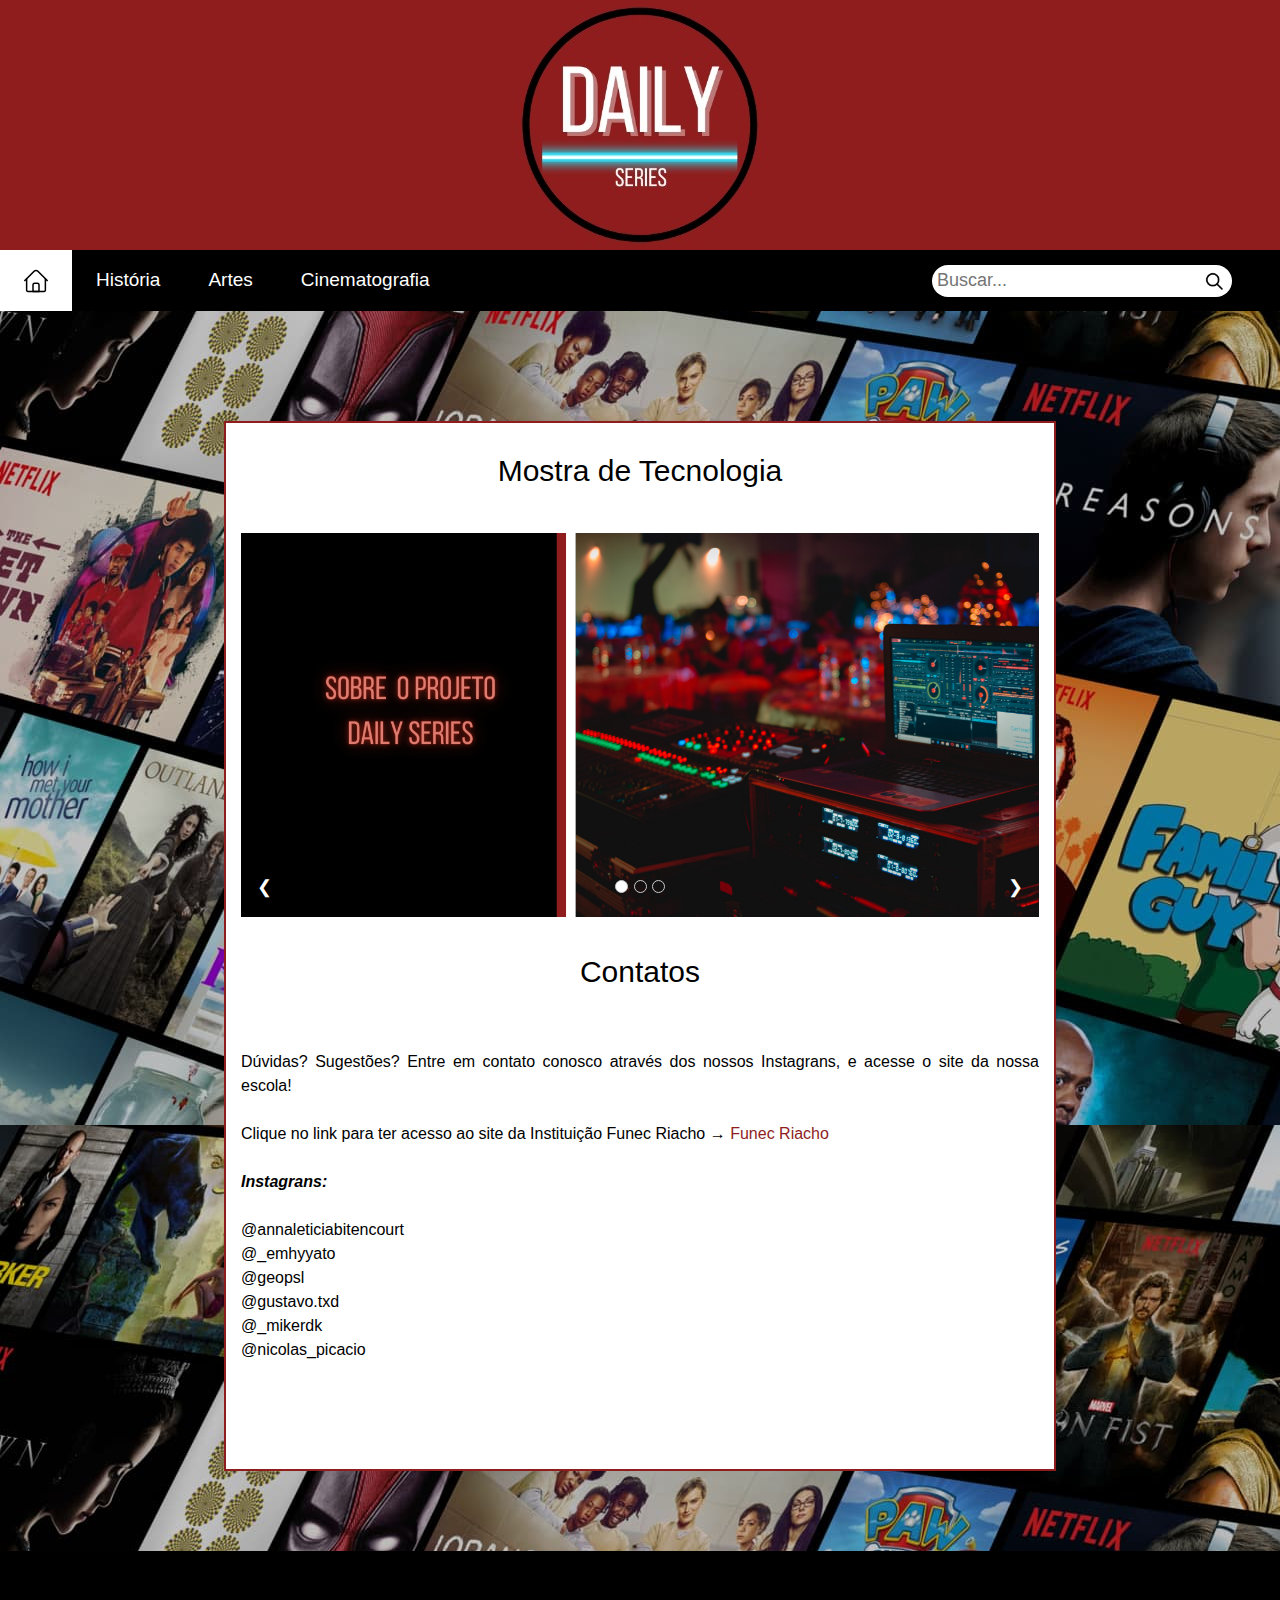
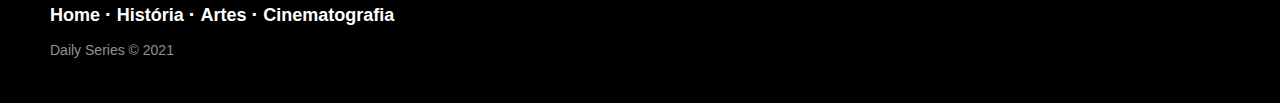
<file: index.html>
<!DOCTYPE HTML>
<html lang="pt-br">

<head>
    <!--Css-->
    <meta charset="utf-8">
    <meta name="viewport" content="width=device-width, initial-scale=1">
    <title>Daily Series</title>
    <link rel="stylesheet" href="https://www.w3schools.com/w3css/4/w3.css">
    <link rel="stylesheet" href="Estilos.css">
    <link rel="stylesheet" href="Main.css">
    <script type="text/javascript" src="js.js"></script>
    <!--Utilizei sites como W3school, dev media-->
</head>

<body onload="showDivs(1)">

    <!--cabeçalho -->

    <header>
        <div id="hearder_titulo" class="center">

        </div>
    </header>
    <nav>
        <!--Menu horizontal-->
    <div class="navbar">
        <a class="active"href="#home"><img src="imagens/casa.png"></a>
        <div class="subnav">
            <button class="subnavbtn">História<i class="fa fa-caret-down"></i></button>
            <div class="subnav-content">
                <a href="pagina3.html">Guerra Mundiais</a>
                <a href="#">Colonizações</a>
                <a href="#">Revolução</a>
                <a href="#">Ditaduras</a>
                <a href="#">Idade Média</a>
                <a href="#">Impérios</a>
                <a href="#">Guerra Civíl</a>
                <a href="#">Guerra Fria</a>
            </div>
        </div>
        <div class="subnav">
            <button class="subnavbtn">Artes<i class="fa fa-caret-down"></i></button>
            <div class="subnav-content">
                <a href="pagina2.html">Fantasia</a>
                <a href="#">Romance</a>
                <a href="#">Ação</a>
                <a href="#">Terror</a>
                <a href="#">Ficção</a>
                <a href="#">Comédia</a>
                <a href="#">Drama</a>
                <a href="#">Animação</a>
                <a href="#">Documentário</a>
                <a href="#">Suspense</a>
            </div>
        </div>
        <a href="#Cine">Cinematografia</a>
    

        <div id="divBusca">
            <form action="/" method="get" class="form">  
                <input type="search" id="txtBusca" placeholder="Buscar..."/>
                <button type="submit" id="btnBusca"><img src="imagens/icon-pesquisa.png" draggable="false" alt="Buscar"> </button> 
            </form>     
        </div>



    </div>

        </nav>





    <main id="main">
        <section id="content">
            <div id="container">

                <h1>Mostra de Tecnologia</h1>
                <div class="w3-content w3-display-container" style="max-width:800px">
                    <img class="mySlides" src="imagens/logo 1.png" style="width:100%">
                    <img class="mySlides" src="imagens/logo 2.png" style="width:100%">
                    <img class="mySlides" src="imagens/logo 3.png" style="width:100%">
                    
                    <div class="w3-center w3-container w3-section w3-large w3-text-white w3-display-bottommiddle" style="width:100%">
                      <div class="w3-left w3-hover-text-khaki" onclick="plusDivs(-1)">&#10094;</div>
                      <div class="w3-right w3-hover-text-khaki" onclick="plusDivs(1)">&#10095;</div>
                      <span class="w3-badge demo w3-border w3-transparent w3-hover-white" onclick="currentDiv(1)"></span>
                      <span class="w3-badge demo w3-border w3-transparent w3-hover-white" onclick="currentDiv(2)"></span>
                      <span class="w3-badge demo w3-border w3-transparent w3-hover-white" onclick="currentDiv(3)"></span>
                    </div>
                  </div>
                
                <br>
               <h1>Contatos</h1>
               <p id="text">
                   Dúvidas? Sugestões? Entre em contato conosco através dos nossos Instagrans, e acesse o site da nossa escola!<br><br>
                Clique no link para ter acesso ao site da Instituição Funec Riacho &rarr; <a href="http://funecriacho.com.br/escola.php">Funec Riacho</a>
                <br>
                <br>
                <strong><em>Instagrans:</em></strong>
                <br>
                <br>
                @annaleticiabitencourt
                <br>
                @_emhyyato
                <br>
                @geopsl
                <br>
                @gustavo.txd
                <br>
                @_mikerdk
                <br>
                @nicolas_picacio


               </p>
            </div>
        </section>
    </main>
    <!--Rodapé-->
    <footer class="footer-distributed">

        <div class="footer-left">

            <p class="footer-links">
                <a class="link-1" href="#">Home</a>

                <a href="#">História</a>

                <a href="#">Artes</a>

                <a href="#">Cinematografia</a> 

            
            </p>

            <p>Daily Series &copy; 2021</p>
        </div>
    </footer>
    

</body>

</html>
</file>
<file: Estilos.css>
/* Site logo, cabeçalho */ 
#header_titulo {

     position: relative;
     float: left;
     margin-left: 80px;
     padding: 10px;
 }

 header {
     width: 100%;
     height: 30%;
     min-height: 250px;
     background-image: url(imagens/logodosite.jpg);
     background-size: auto;
     background-position: center;
     display: flex;
     flex-direction: column;
     position: relative;
 }

 /* conteudo do site */
 #main {
     padding: 80px 0;
 }

 #content {
     width: 65%;
     height: 1050px;
     margin: auto;
     padding: 15px;
     background-color: white;
     /*box-shadow: 0.3em 0.3em 0.05em #8f1d1d; */
     margin-top: 30px;
     border: 2px solid #8f1d1d;
     overflow: auto;
 }

 #content h1 {
     margin-bottom: 40px;
 }

 /* RODAPÉ */
 .footer-distributed {
     background-color: #000000;
     box-shadow: 0 1px 1px 0 rgba(0, 0, 0, 0.12);
     box-sizing: border-box;
     width: 100%;
     text-align: left;
     font: normal 16px sans-serif;
     padding: 45px 50px;
 }

 .footer-distributed .footer-left p {
     color: #8f9296;
     font-size: 14px;
     margin: 0;
 }

 .footer-distributed p.footer-links {
     font-size: 18px;
     font-weight: bold;
     color: #ffffff;
     margin: 0 0 10px;
     padding: 0;
     transition: ease .25s;
 }

 .footer-distributed p.footer-links a {
     display: inline-block;
     line-height: 1.8;
     text-decoration: none;
     color: inherit;
     transition: ease .25s;
     font-family: 'PT Sans Narrow', sans-serif;
 }

 .footer-distributed .footer-links a:before {
     content: "·";
     font-size: 20px;
     left: 0;
     color: #fff;
     display: inline-block;
     padding-right: 5px;
 }

 .footer-distributed .footer-links .link-1:before {
     content: none;
 }

 @media (max-width: 600px) {

     .footer-distributed .footer-left,
     .footer-distributed .footer-right {
         text-align: center;
     }

     .footer-distributed .footer-right {
         float: none;
         margin: 0 auto 20px;
     }

     .footer-distributed .footer-left p.footer-links {
         line-height: 1.8;
     }
 }
</file>
<file: Main.css>
body {
    margin: 0;
    background-image: url(imagens/R.jpg);
   
    /* imagem improvisada */
}

/* menu horizontal */
.navbar {
    overflow: hidden;
    background-color: #000000;
}

.navbar a {
    float: left;
    font-family: 'Open Sans Condensed', sans-serif;
    font-size: 19px;
    color: white;
    text-align: center;
    padding: 16px 24px;
    text-decoration: none;

}
li a:hover:not(.active) {
  background-color: #111;
}

.active {
  background-color: white;
}

.subnav {
    float: left;
    overflow: hidden;

}

.subnav .subnavbtn {
    font-family: 'Open Sans Condensed', sans-serif;
    font-size: 19px;
    border: none;
    outline: none;
    color: white;
    padding: 16px 24px;
    background-color: inherit;



}

.navbar a:hover,
.subnav:hover .subnavbtn {
    background-color: #C0C0C0;
    border-bottom: 4px solid black;
    text-decoration: none;


}

.subnav-content {
    display: none;
    position: absolute;
    left: 0;
    background-color: white;
    width: 100%;
    z-index: 1;
}

.subnav-content a {
    float: left;
    color: black;
    text-decoration: none;

}

.subnav-content a:hover {
    background-color: #eee;
    color: black;

}

.subnav:hover .subnav-content {
    display: block;
}

/*conteudo*/
#text {
    color: black;
    text-align: center;
    font-size: 16px;
    font-family: 'PT Sans Narrow', sans-serif;
    text-align: justify;
    overflow: auto;
    
}
a{
  text-decoration: none;
  color:#8f1d1d;
}

h1 {

    font-family: 'Yanone Kaffeesatz', sans-serif;
    font-size: 30px;
    color:black;
    text-align: center;

}

h2{
  font-family: 'Oswald', sans-serif;
  font-size: 25px;
  color: black;
  text-align: center;

}
#titulo{
    font-family: 'Yanone Kaffeesatz', sans-serif;
    font-size: 30px;
    color: black;
    text-align: center;
    text-shadow:  0 0 0.2em #87CEEB;
  
}
#img1{
  width:52%;
  height: 20%;
  border: solid 3px;
  color: #000000;
}
#img1, #text{
  float: left;
}
figcaption{
  color:#4F4F4F;
  font-family: 'Yanone Kaffeesatz', sans-serif;
  font-style: italic;
  font-size: 15px;
  
}
.form
{
  display: flex;
  flex-direction: row;
}

/* barra de pesquisa*/ 
#divBusca{
  background-color:#000000;
  border:solid 2px;
  border-radius:15px;
  width:350px;
  height:40px;
  float:right;
  margin-top:1%;
}

#txtBusca{
  float:center;
  background-color:#FFFFFF;
  padding-left:5px;
  font-family:sans-serif;
  font-size:18px;
  border:none;
  height:32px;
  width:300px;
  outline: none;
  border-radius: 100px;
}

#btnBusca
{
  background: transparent;
  border: none;
  outline: none;
  margin-left: -33px;
}
#btnBusca img {
  width: 20px;
  height: 20px;
  object-fit: cover;
}
/* banner rotativo */
.mySlides {
  display:none}
.w3-left, .w3-right, .w3-badge 
{cursor:pointer}
.w3-badge 
{height:13px;
  width:13px;
  padding:0;
}
</file>
